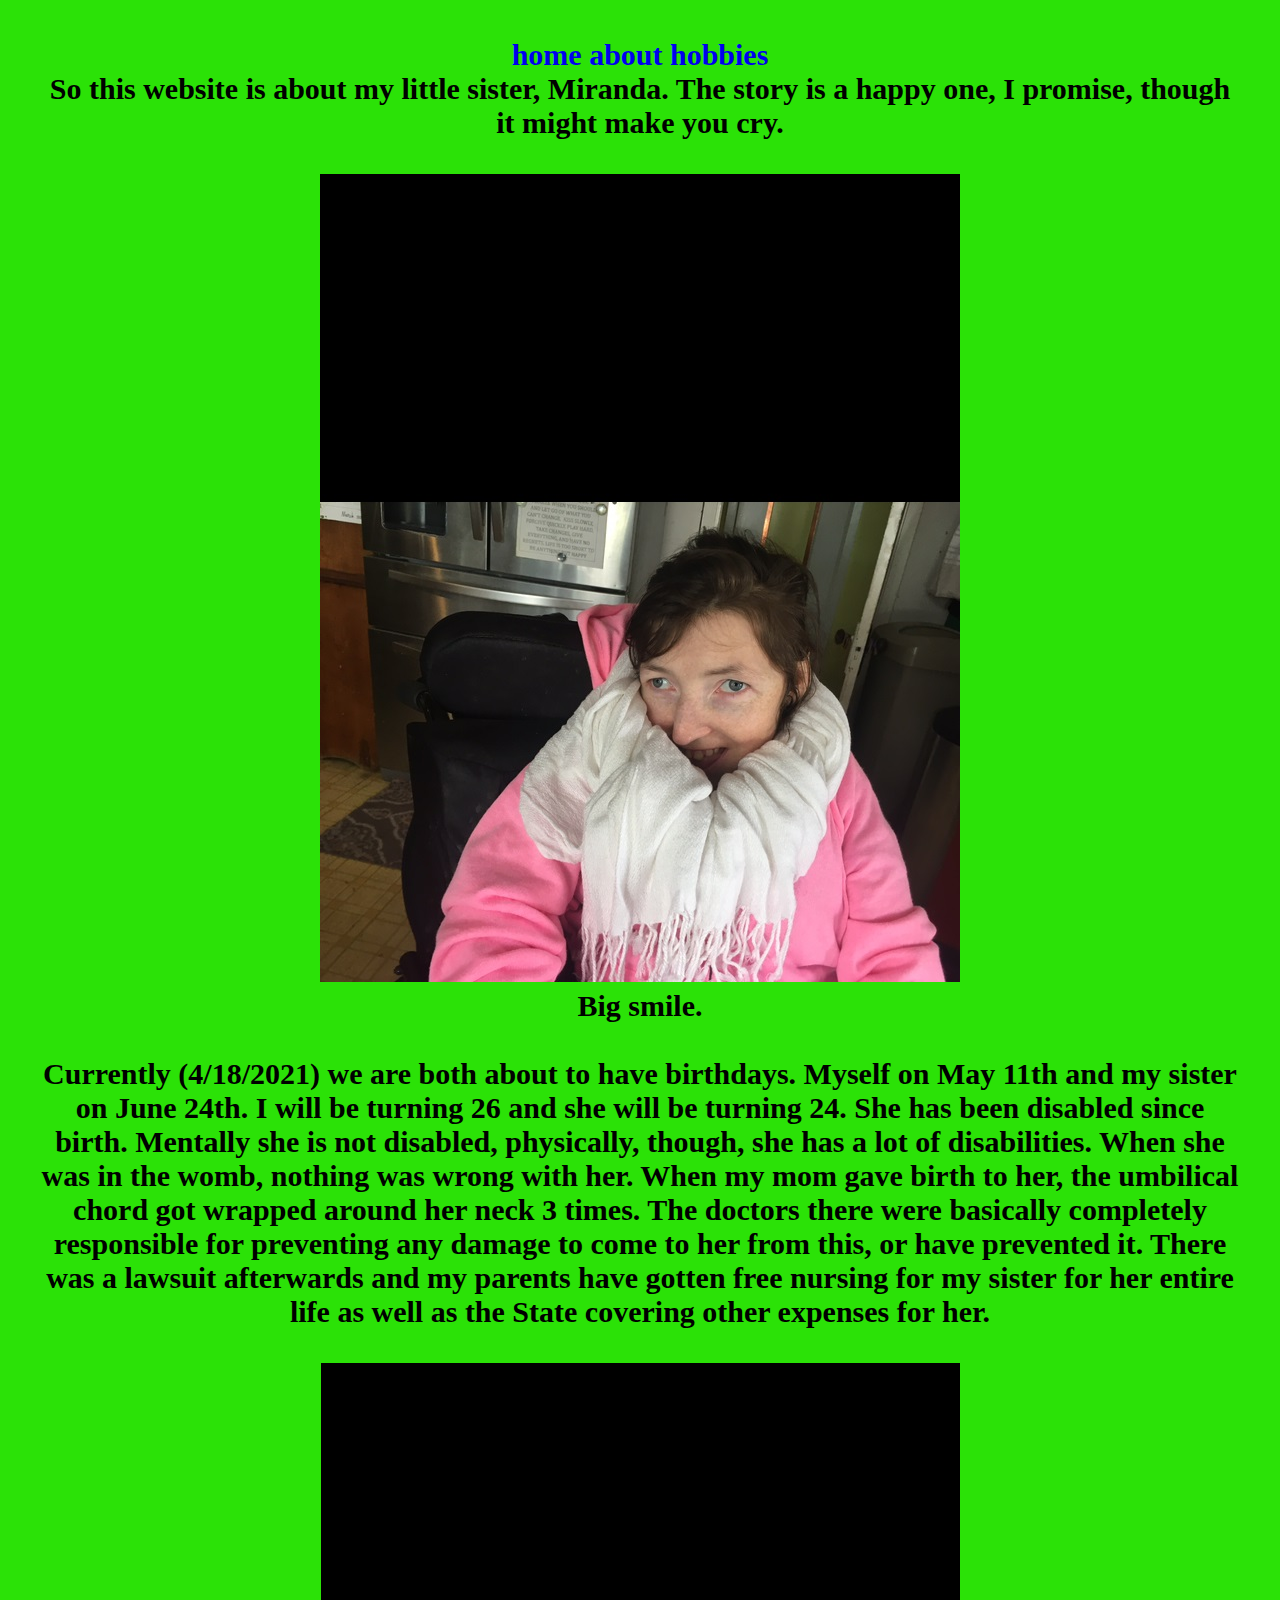
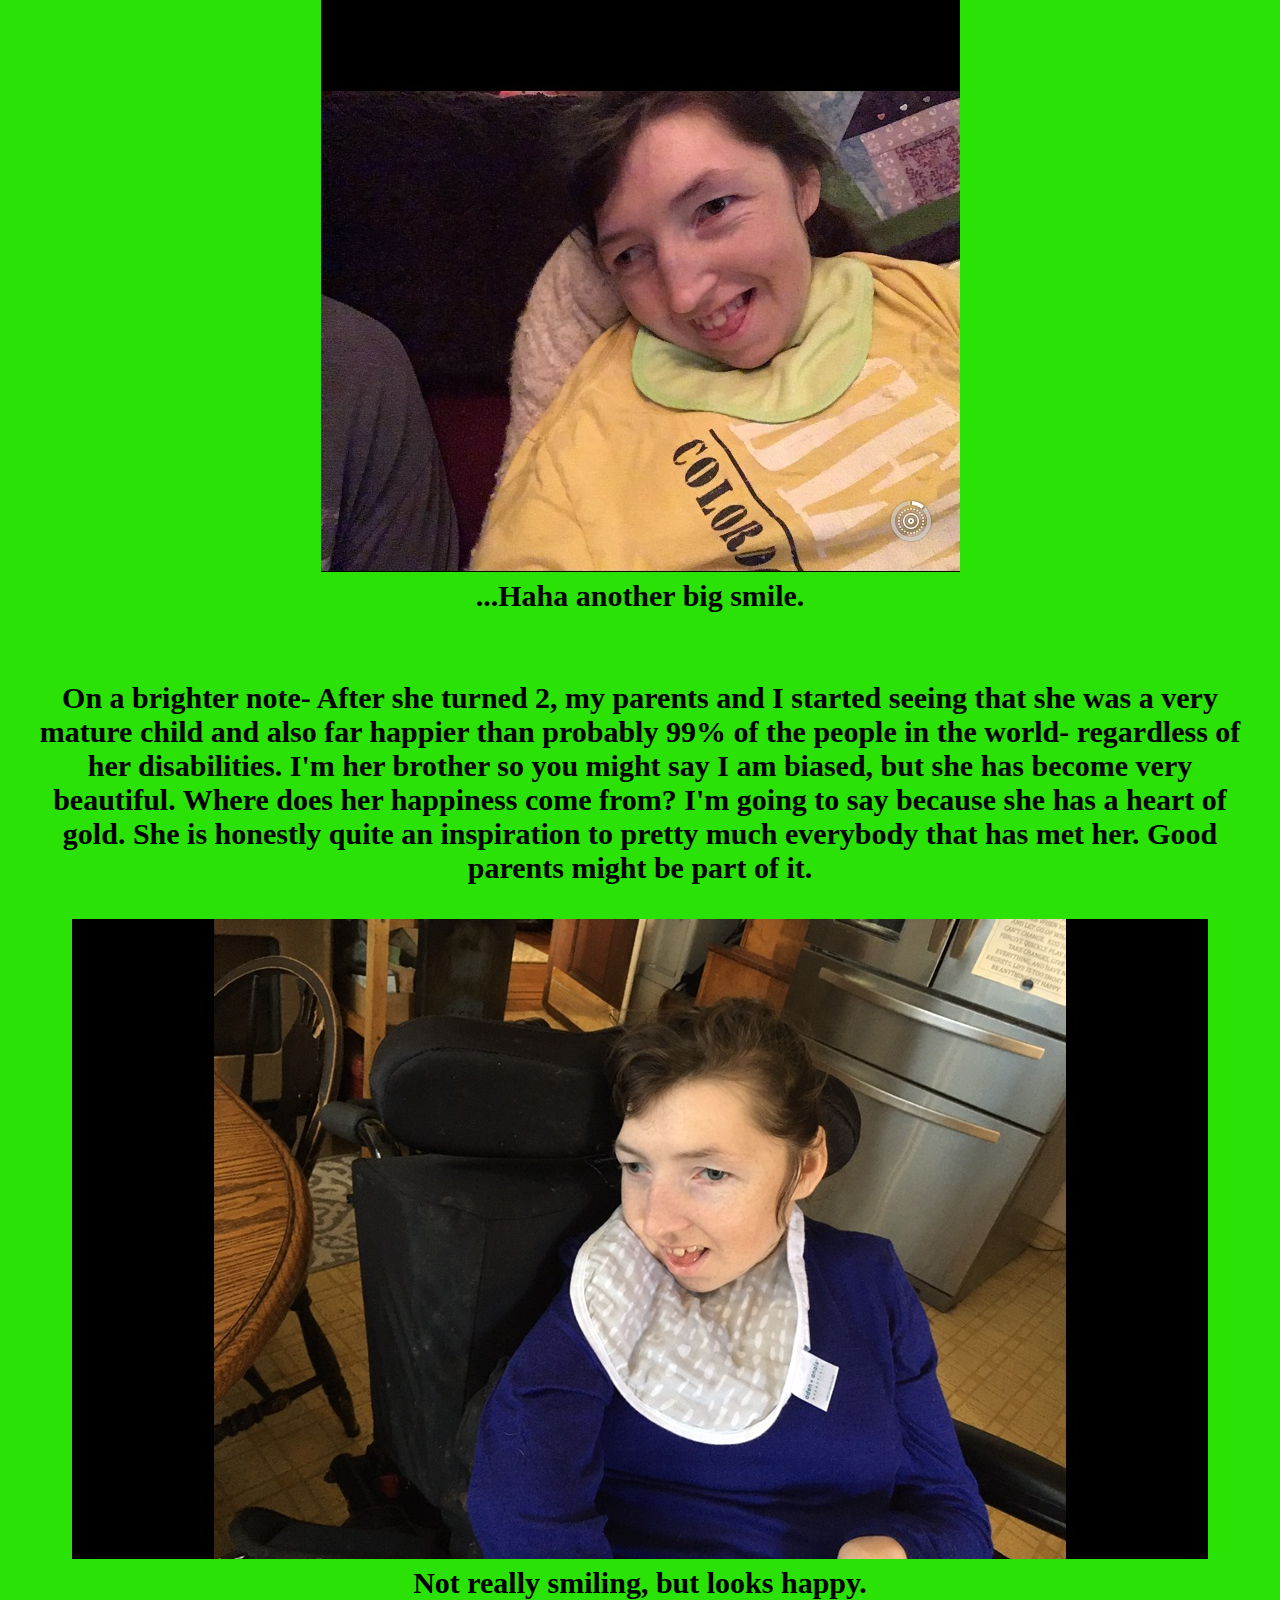
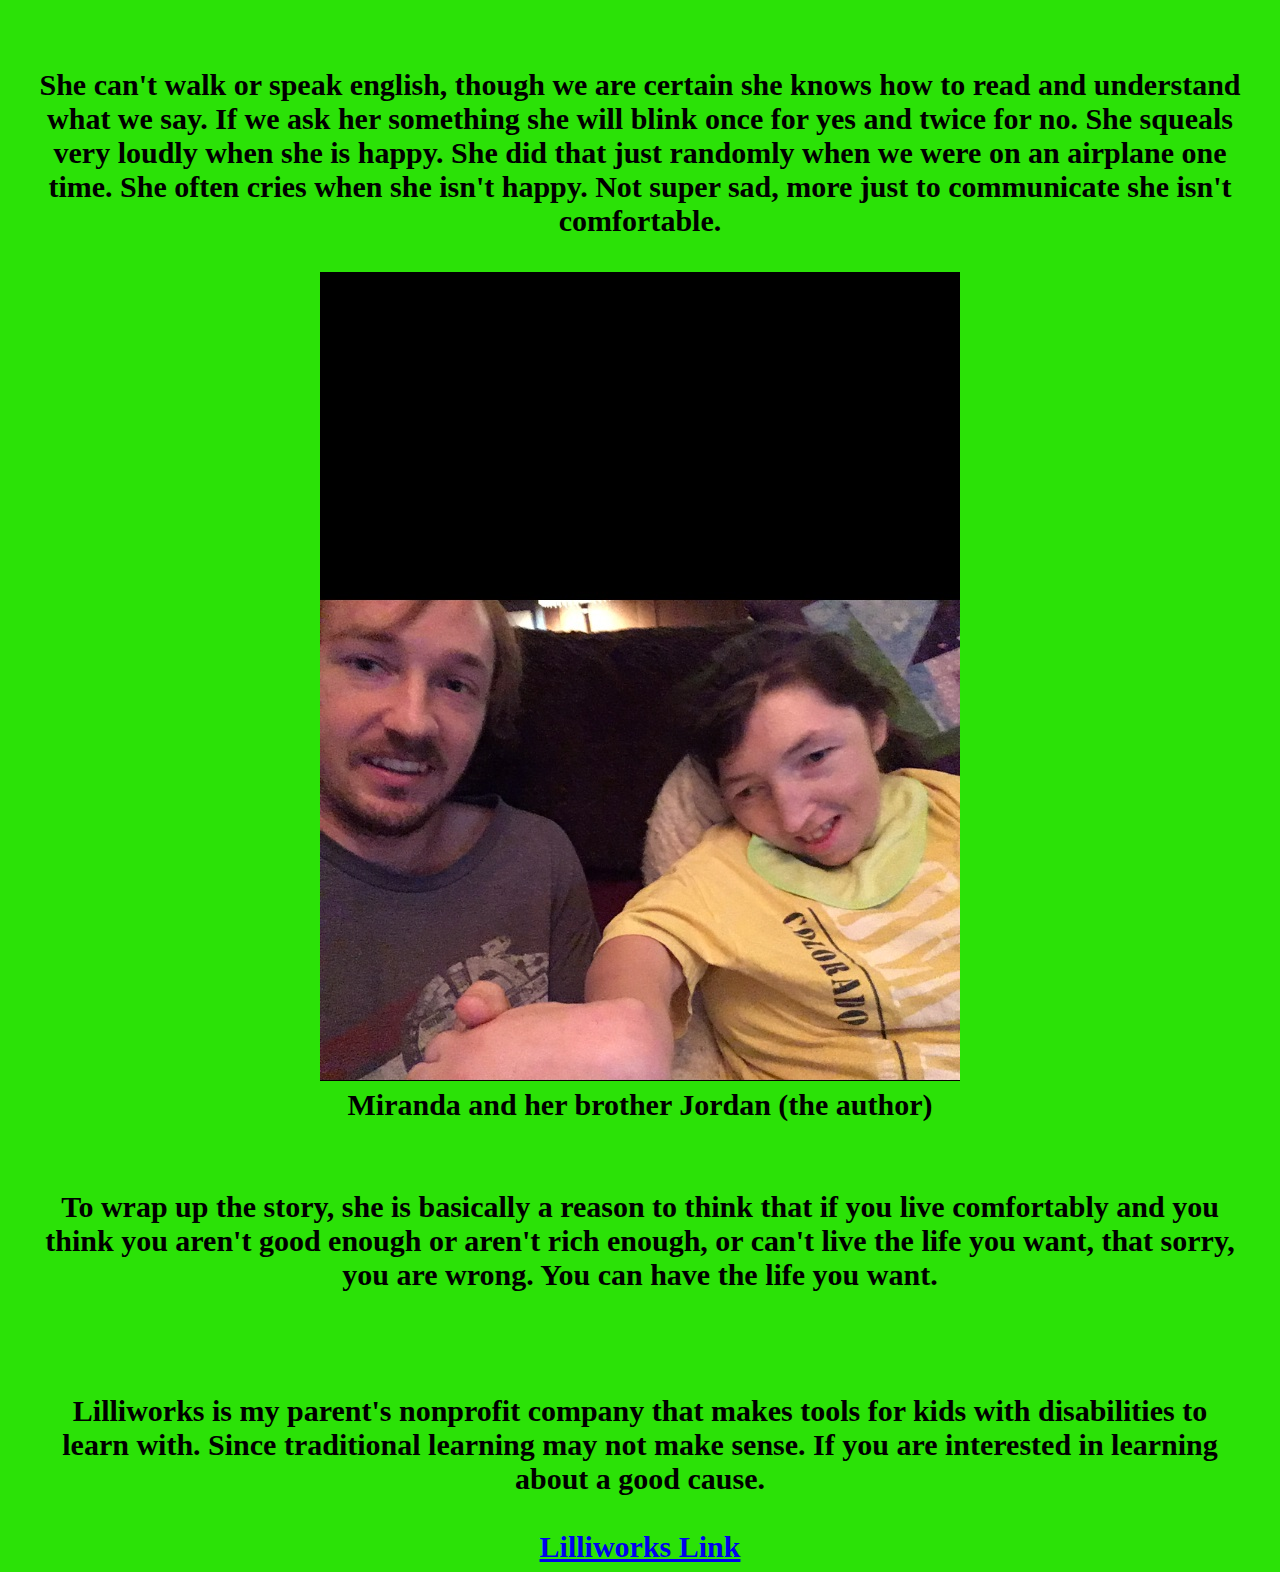
<file: index.html>
<!DOCTYPE html>
<html lang="en">
<meta charset="UTF-8">
<meta name="viewport" content="width=device-width, initial-scale=1">
<link rel="stylesheet" type="text/css" href="biosite.css">
    <title>Miranda, Biosite</title>
</head>
<body>
    <nav>
        <a style="text-decoration: none;" href="biosite.html">home</a>
        <a style="text-decoration: none;" href="about.html">about</a>
        <a style="text-decoration: none;" href="hobbies.html">hobbies</a>
    </nav>
So this website is about my little sister, Miranda. The story is a happy one, I promise, though it might make you cry.
<br>
<br>
<img src="IMG-3839.jpg" alt="Big smile." >
<figcaption>Big smile.</figcaption>
<br>

Currently (4/18/2021) we are both about to have birthdays. Myself on May 11th and my sister on June 24th. I will be turning 26 and she will 
be turning 24. She has been disabled since birth. Mentally she is not disabled, physically, though, she has a lot of disabilities. When she 
was in the womb, nothing was wrong with her. When my mom gave birth to her, the umbilical chord got wrapped around her neck 3 times. The 
doctors there were basically completely responsible for preventing any  damage to come to her from this, or have prevented it. There was a 
lawsuit afterwards and my parents have gotten free nursing for my sister for her entire life as well as the State covering other expenses 
for her. 
<br>
<br>
<img src="IMG-3836.jpg" alt="...Haha another big smile.">
<figcaption>...Haha another big smile.</figcaption>
<br>
<br>
On a brighter note- After she turned 2, my parents and I started seeing that she was a very mature child and also far happier than probably 
99% of the people in the world- regardless of her disabilities. I'm her brother so you might say I am biased, but she has become very
beautiful. Where does her happiness come from? I'm going to say because she has a heart of gold. She is honestly quite an inspiration to 
pretty much everybody that has met her. Good parents might be part of it. 
<br>
<br>
<img src="IMG-3840.jpg" alt="Not really smiling, but looks happy." >
<figcaption>Not really smiling, but looks happy.</figcaption>
<br>
<br>
She can't walk or speak english, though we are certain she knows how to read and understand what we say. If we ask her something she will 
blink once for yes and twice for no. She squeals very loudly when she is happy. She did that just randomly when we were on an airplane one
time. She often cries when she isn't happy. Not super sad, more just to communicate she isn't comfortable. 
<br>
<br>
<img src="IMG-3833.jpg" alt="Miranda and her brother Jordan (the author)" >
<figcaption>Miranda and her brother Jordan (the author)</figcaption>
<br>
<br>
To wrap up the story, she is basically a reason to think that if you live comfortably and you think you aren't good enough or aren't rich
enough, or can't live the life you want, that sorry, you are wrong. You can have the life you want.
<br>
<br>

<br>
<br>
Lilliworks is my parent's nonprofit company that makes tools for kids with disabilities to learn with. Since traditional learning may
not make sense. If you are interested in learning about a good cause.
<br>
<br>
<a href="https://www.lilliworks.org">Lilliworks Link</a>

<br>
</body>
</html>
</file>
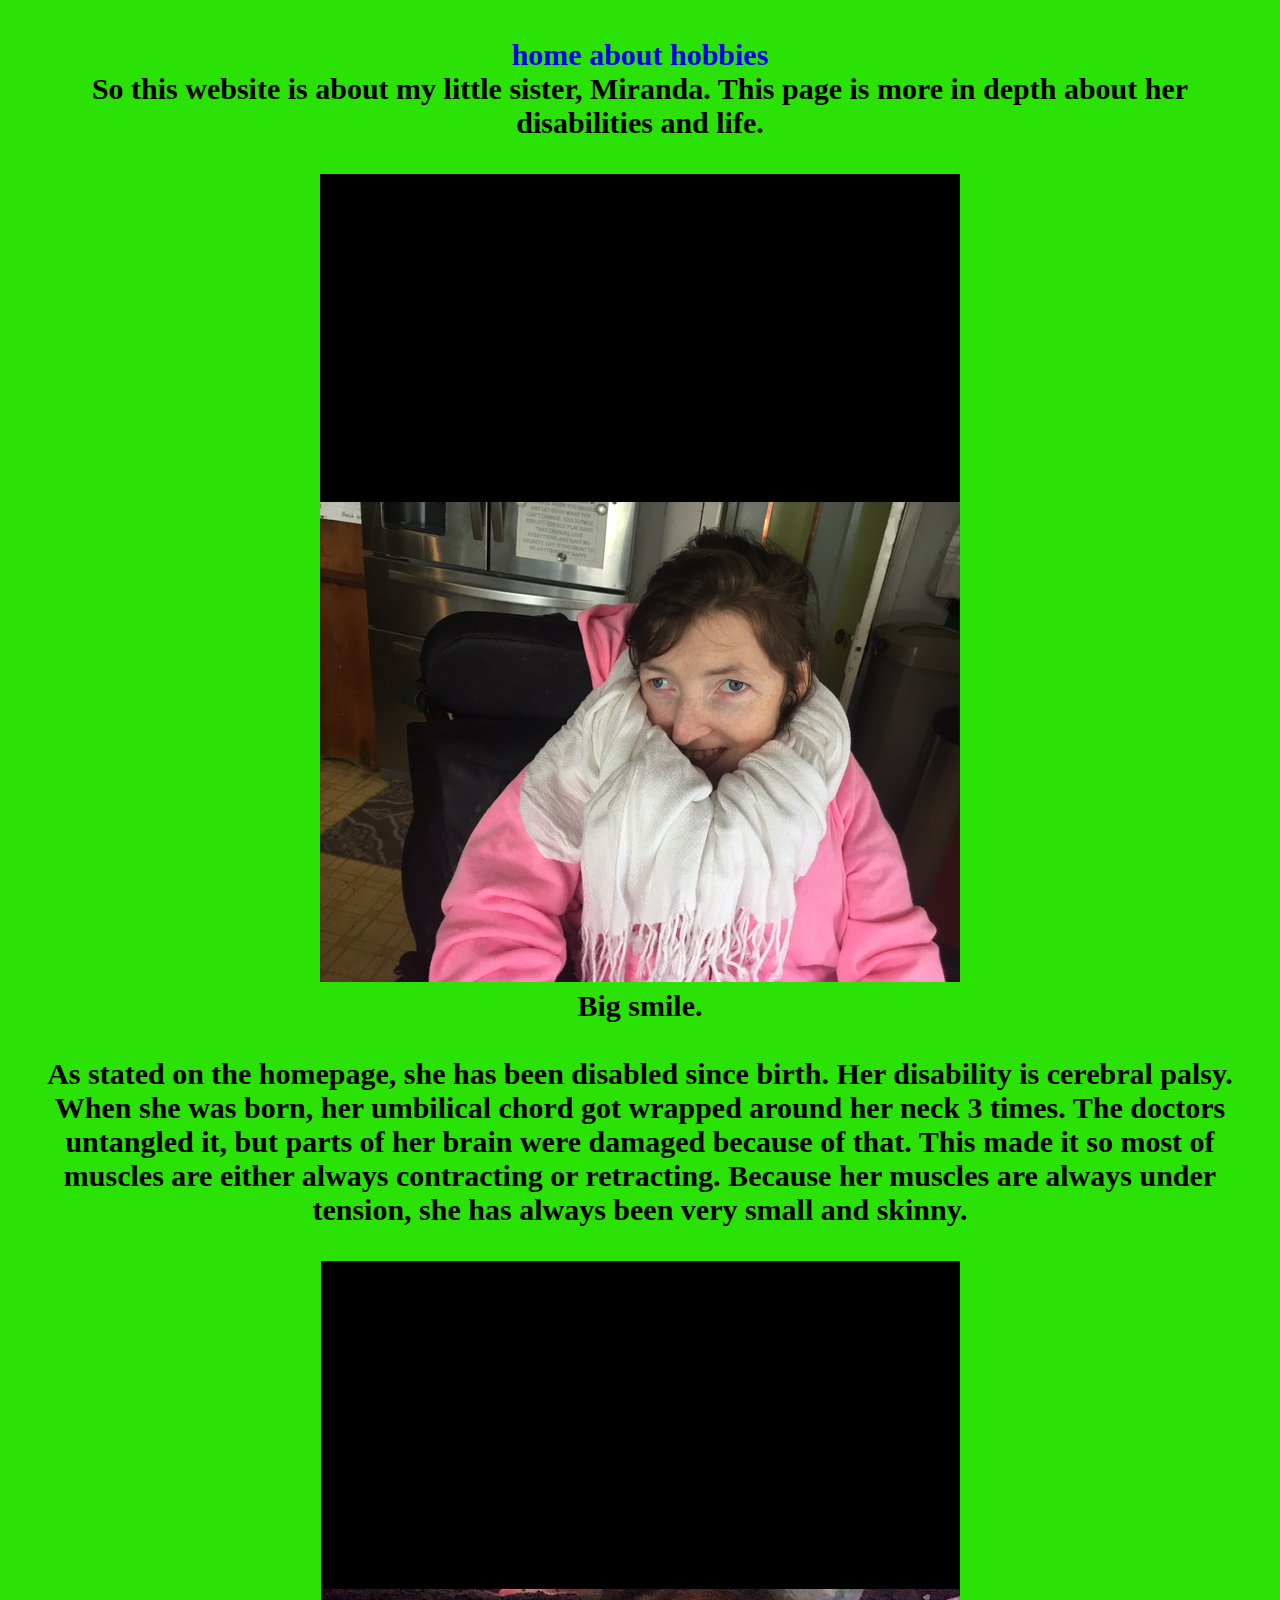
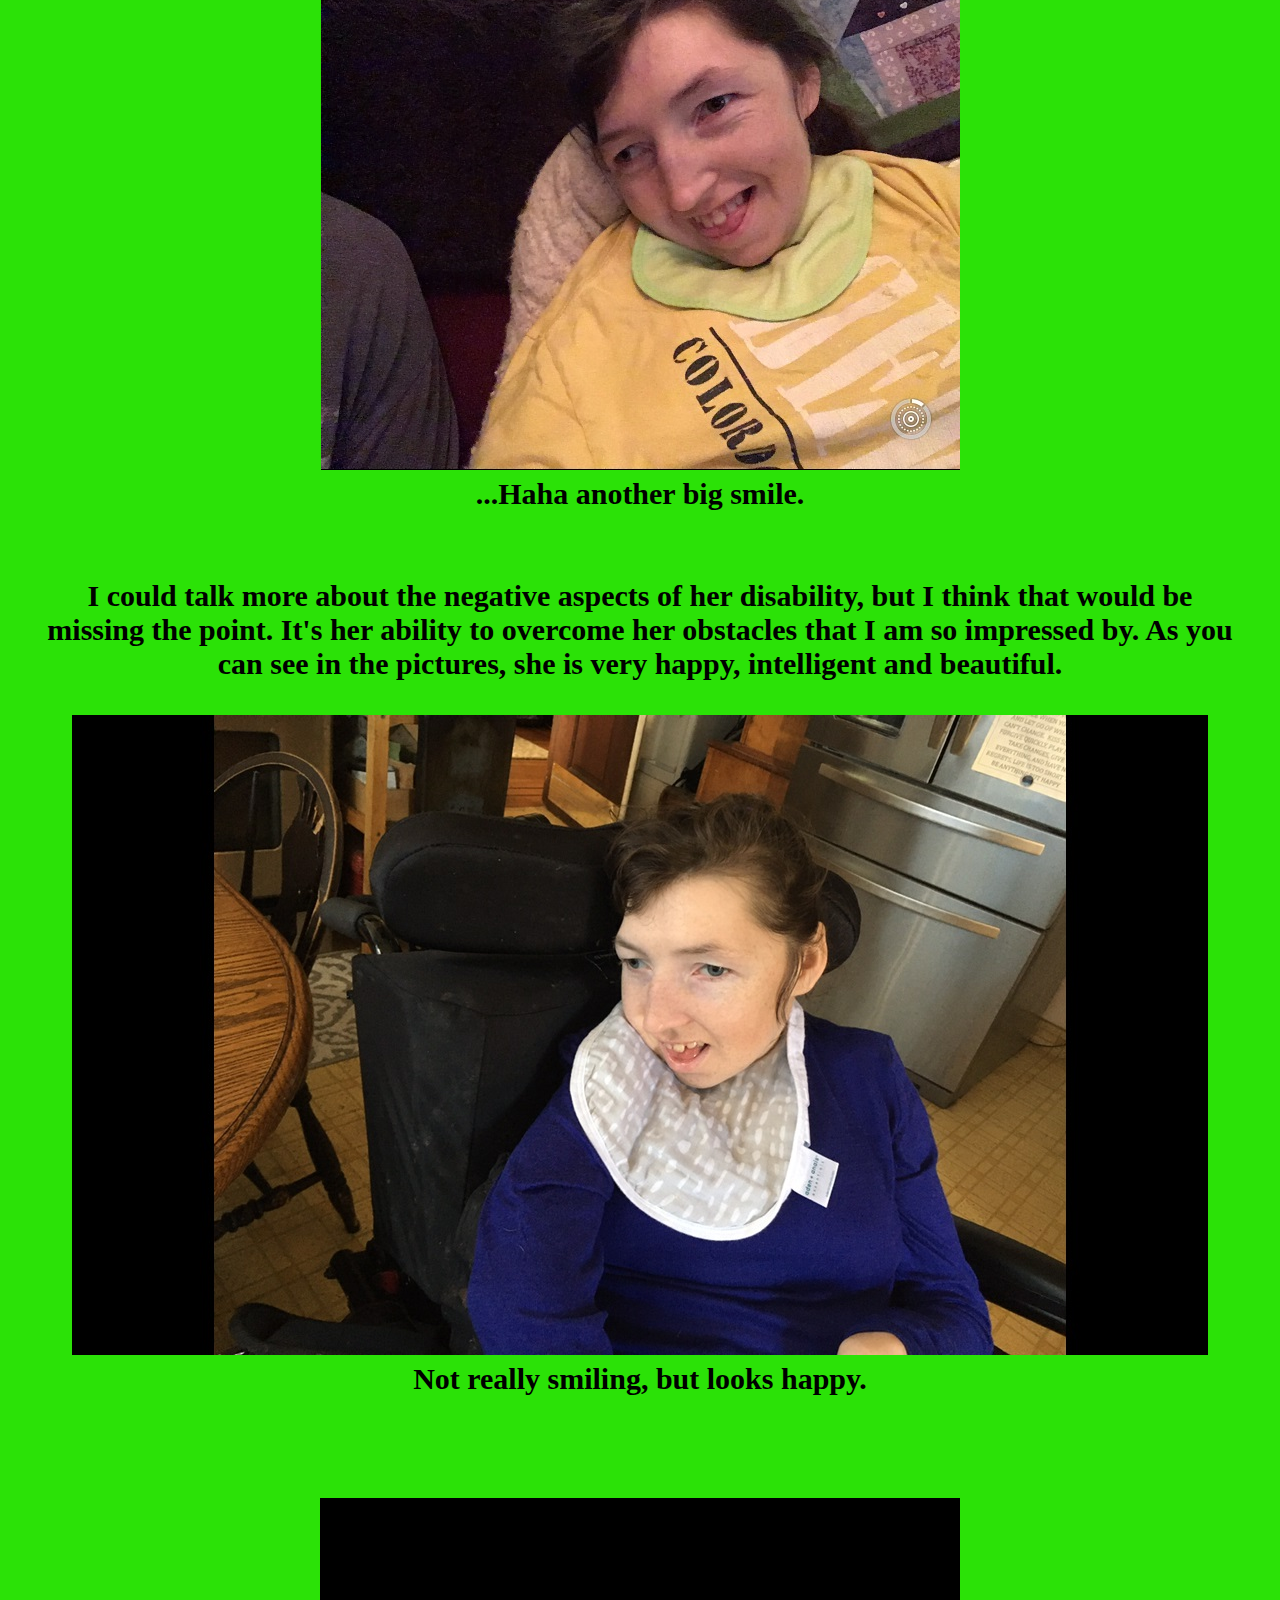
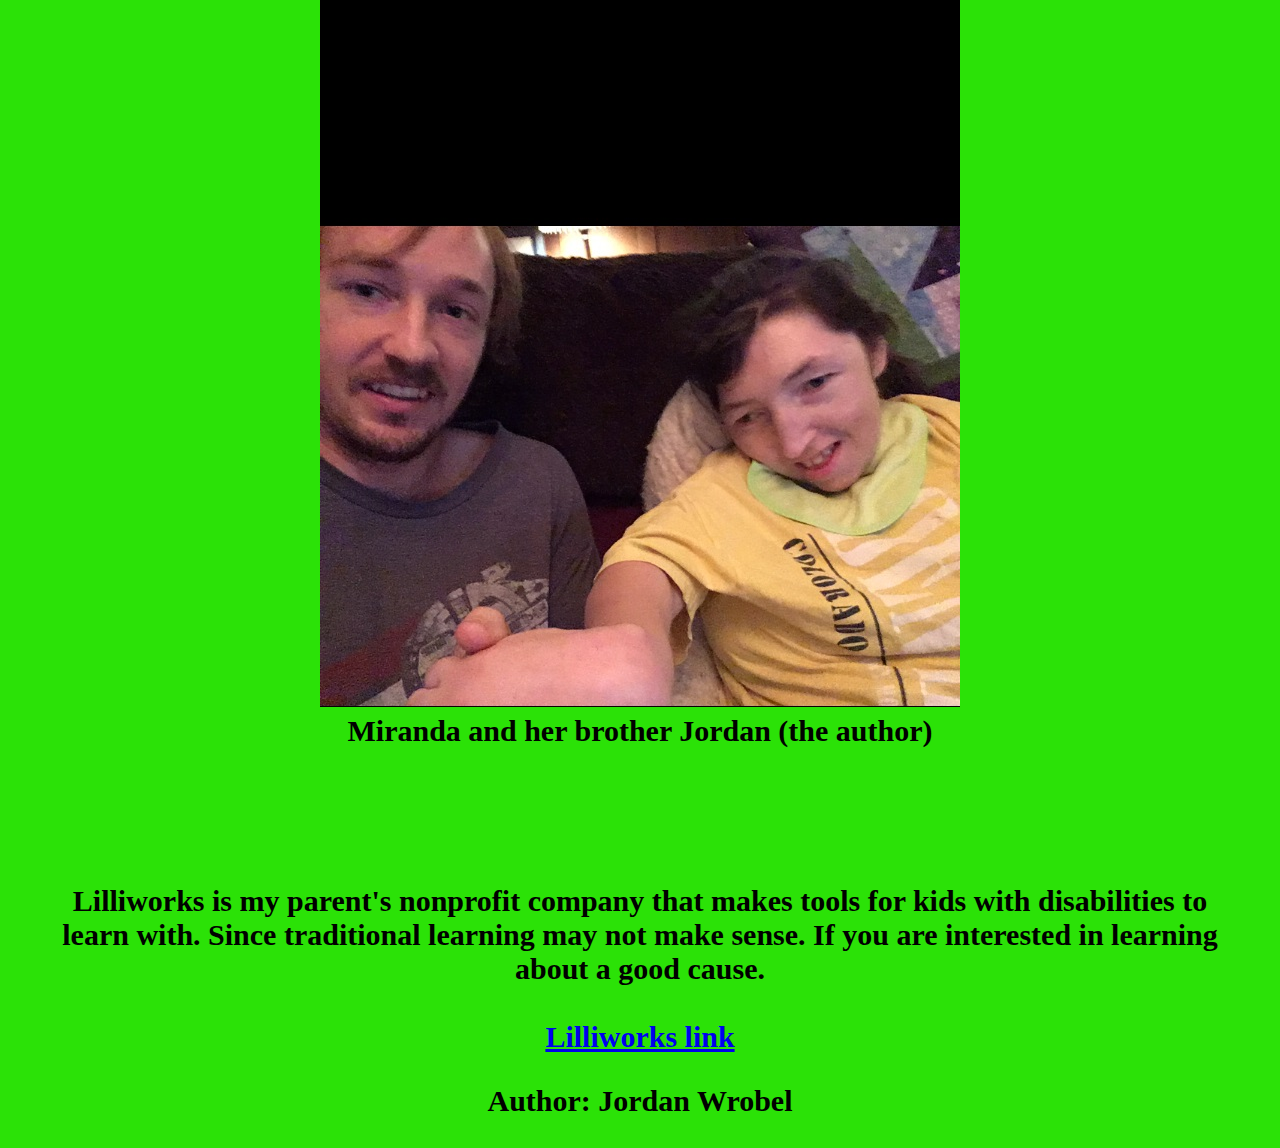
<file: about.html>
<!DOCTYPE html>
<html lang="en">
<meta charset="UTF-8">
<meta name="viewport" content="width=device-width, initial-scale=1">
<link rel="stylesheet" type="text/css" href="biosite.css">
    <title>Miranda, Biosite</title>
</head>
<body>
    <header>
        <nav>
            <a style="text-decoration: none;" href="biosite.html">home</a>
            <a style="text-decoration: none;" href="about.html">about</a>
            <a style="text-decoration: none;" href="hobbies.html">hobbies</a>
        </nav>
    </header>
So this website is about my little sister, Miranda. This page is more in depth about her disabilities and life.
<br>
<br>
<img src="IMG-3839.jpg" alt="0" >
<figcaption>Big smile.</figcaption>
<br>
As stated on the homepage, she has been disabled since birth. Her disability is cerebral palsy. When she was born, her umbilical chord
got wrapped around her neck 3 times. The doctors untangled it, but parts of her brain were damaged because of that. This made it so 
most of muscles are either always contracting or retracting. Because her muscles are always under tension, she has always been very
small and skinny. 
<br>
<br>
<img src="IMG-3836.jpg" alt=".*.">
<figcaption>...Haha another big smile.</figcaption>
<br>
<br>
I could talk more about the negative aspects of her disability, but I think that would be missing the point. It's her ability to overcome
her obstacles that I am so impressed by. As you can see in the pictures, she is very happy, intelligent and beautiful. 
<br>
<br>
<img src="IMG-3840.jpg" alt=".1." >
<figcaption>Not really smiling, but looks happy.</figcaption>
<br>
<br>
<br>
<img src="IMG-3833.jpg" alt="*0*" >
<figcaption>Miranda and her brother Jordan (the author)</figcaption>
<br>
<br>

<br>
<br>
Lilliworks is my parent's nonprofit company that makes tools for kids with disabilities to learn with. Since traditional learning may
not make sense. If you are interested in learning about a good cause.
<br>
<br>
<a href="https://www.lilliworks.org">Lilliworks link</a>
<br>
<footer>
    <p>Author: Jordan Wrobel</p>
</footer>
</body>
</html>
</file>
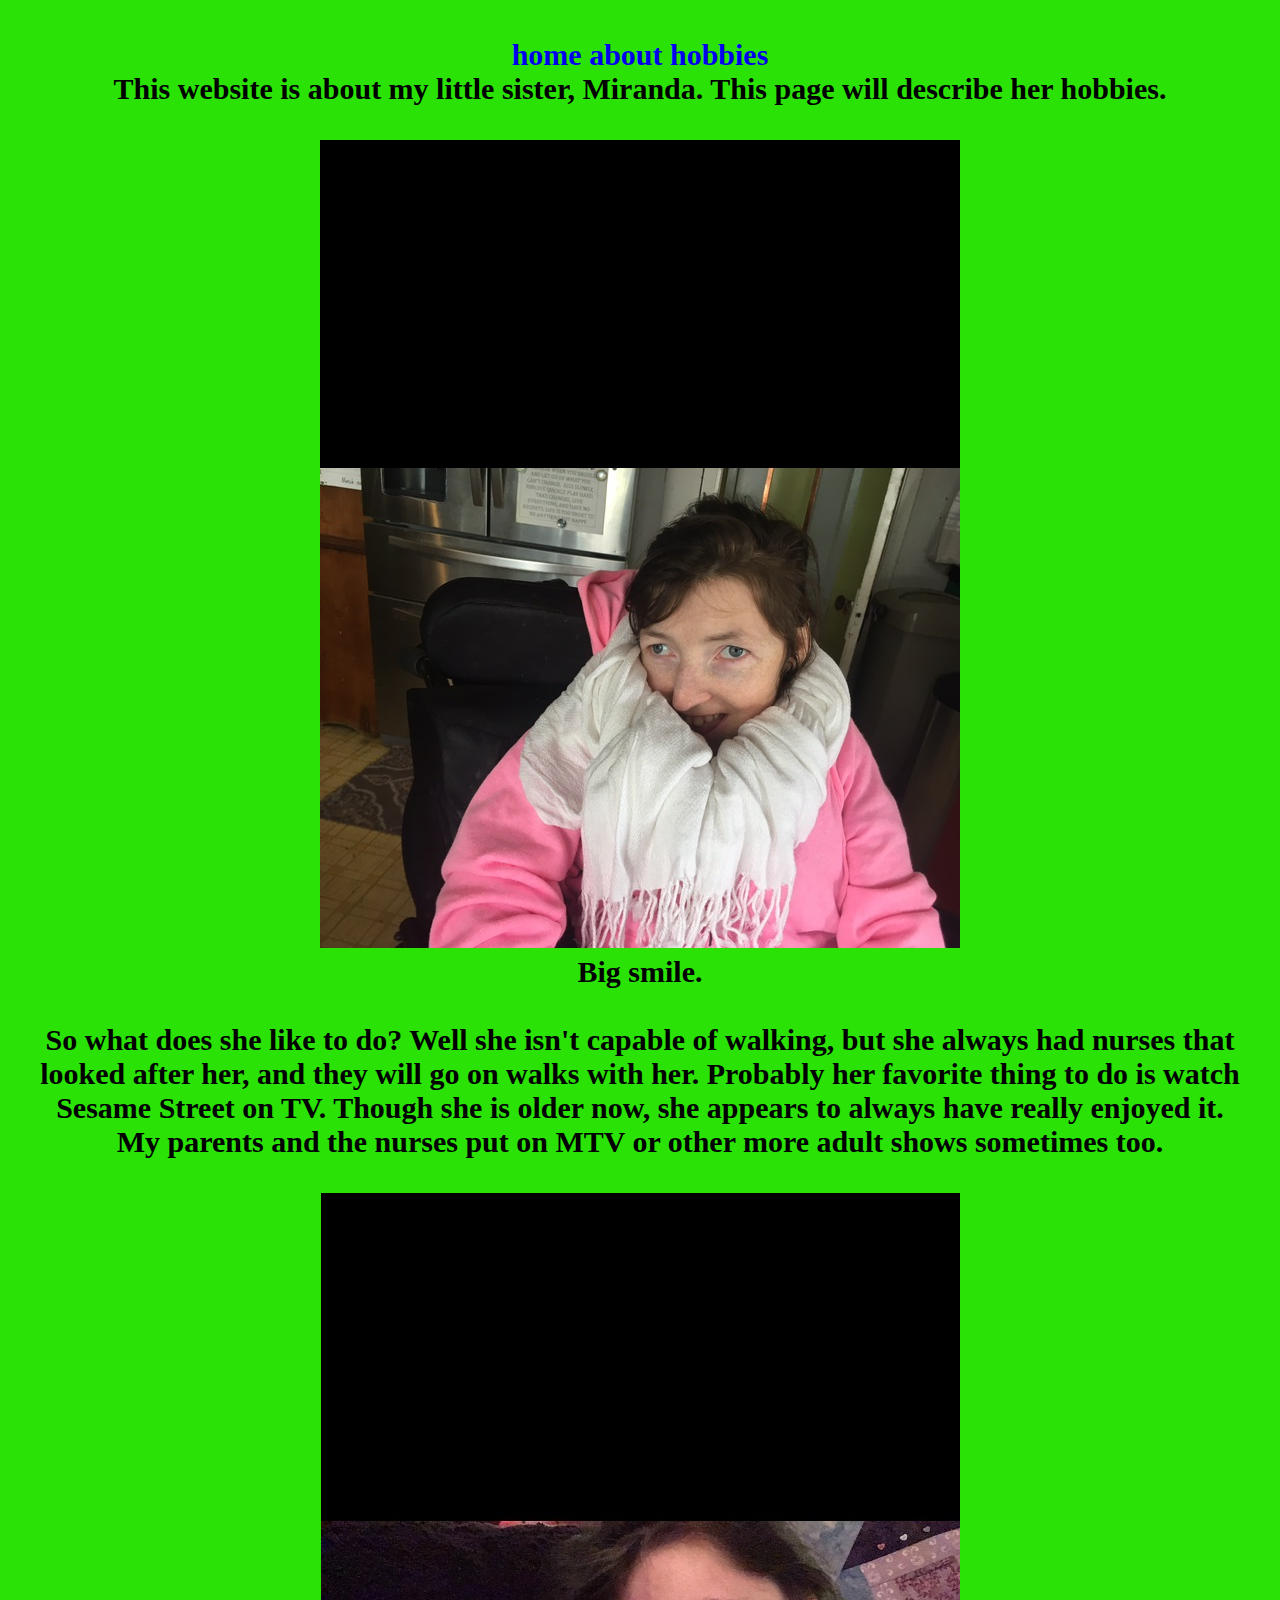
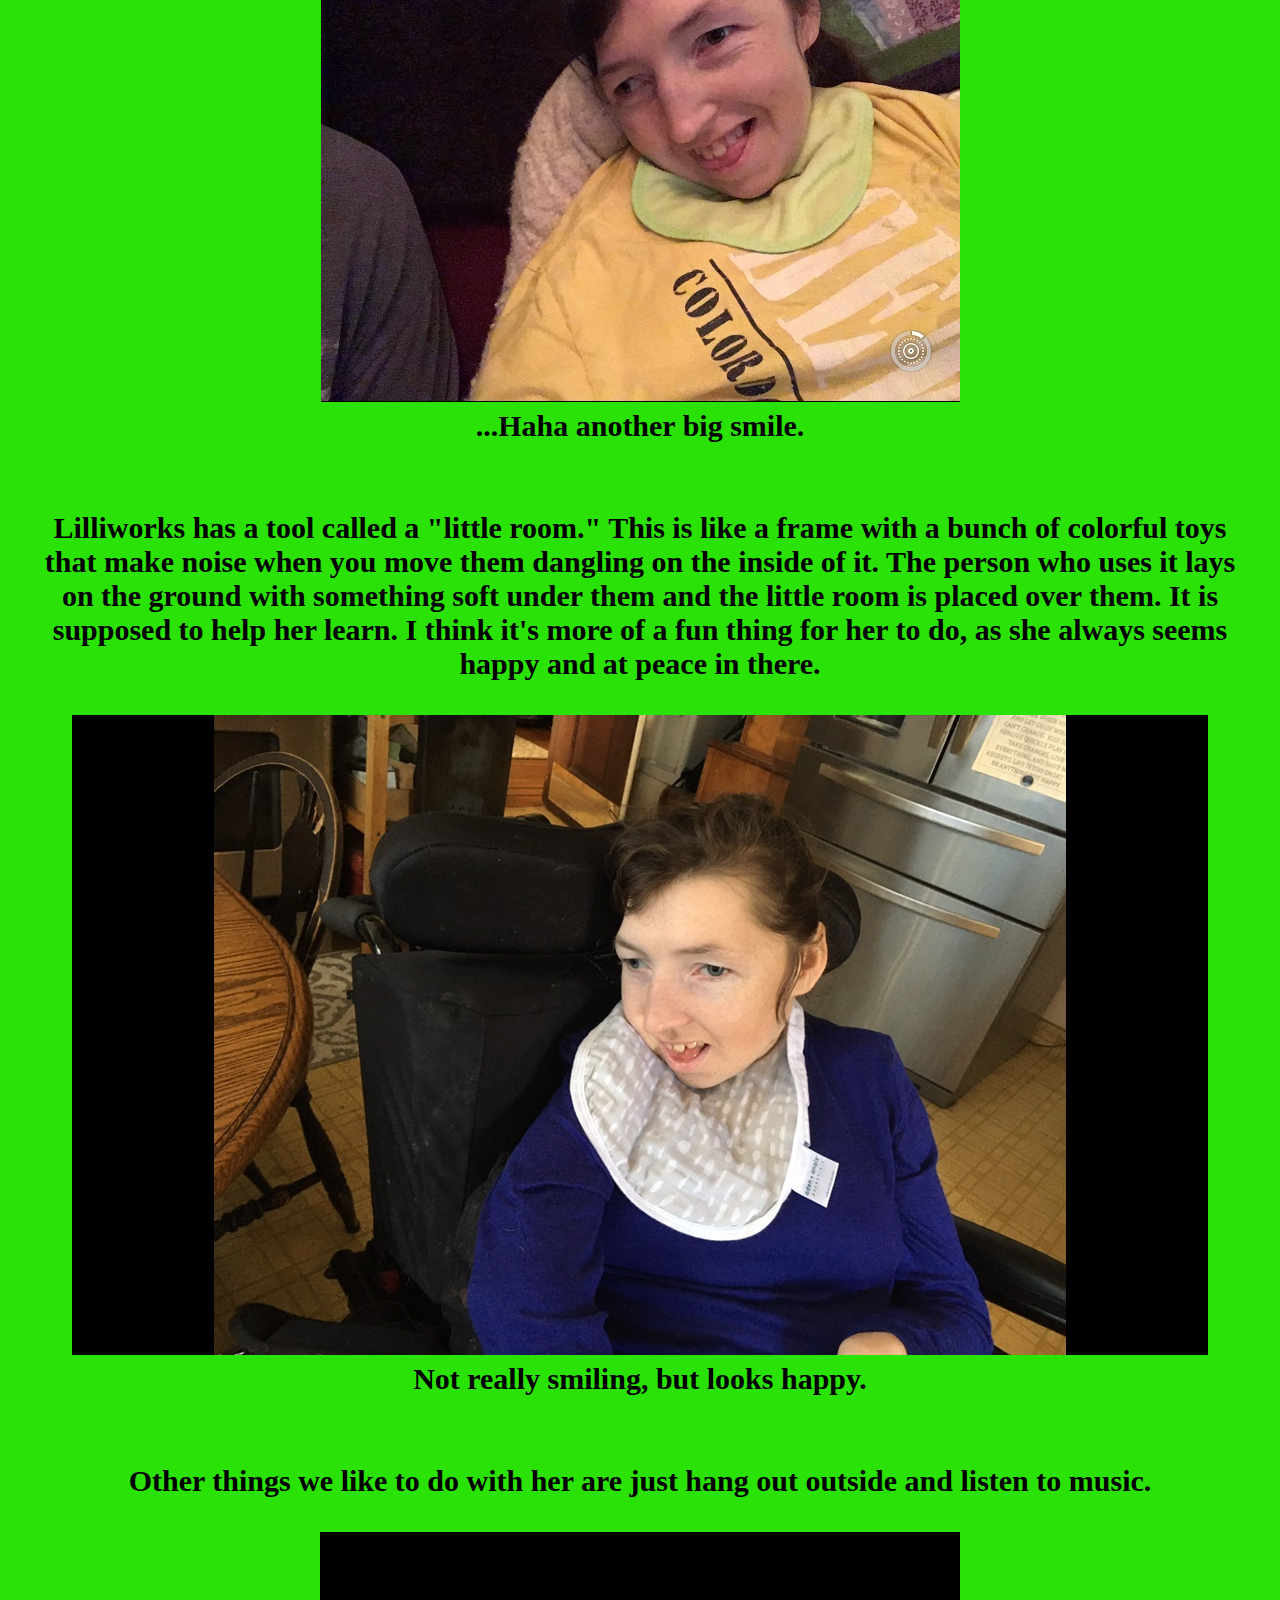
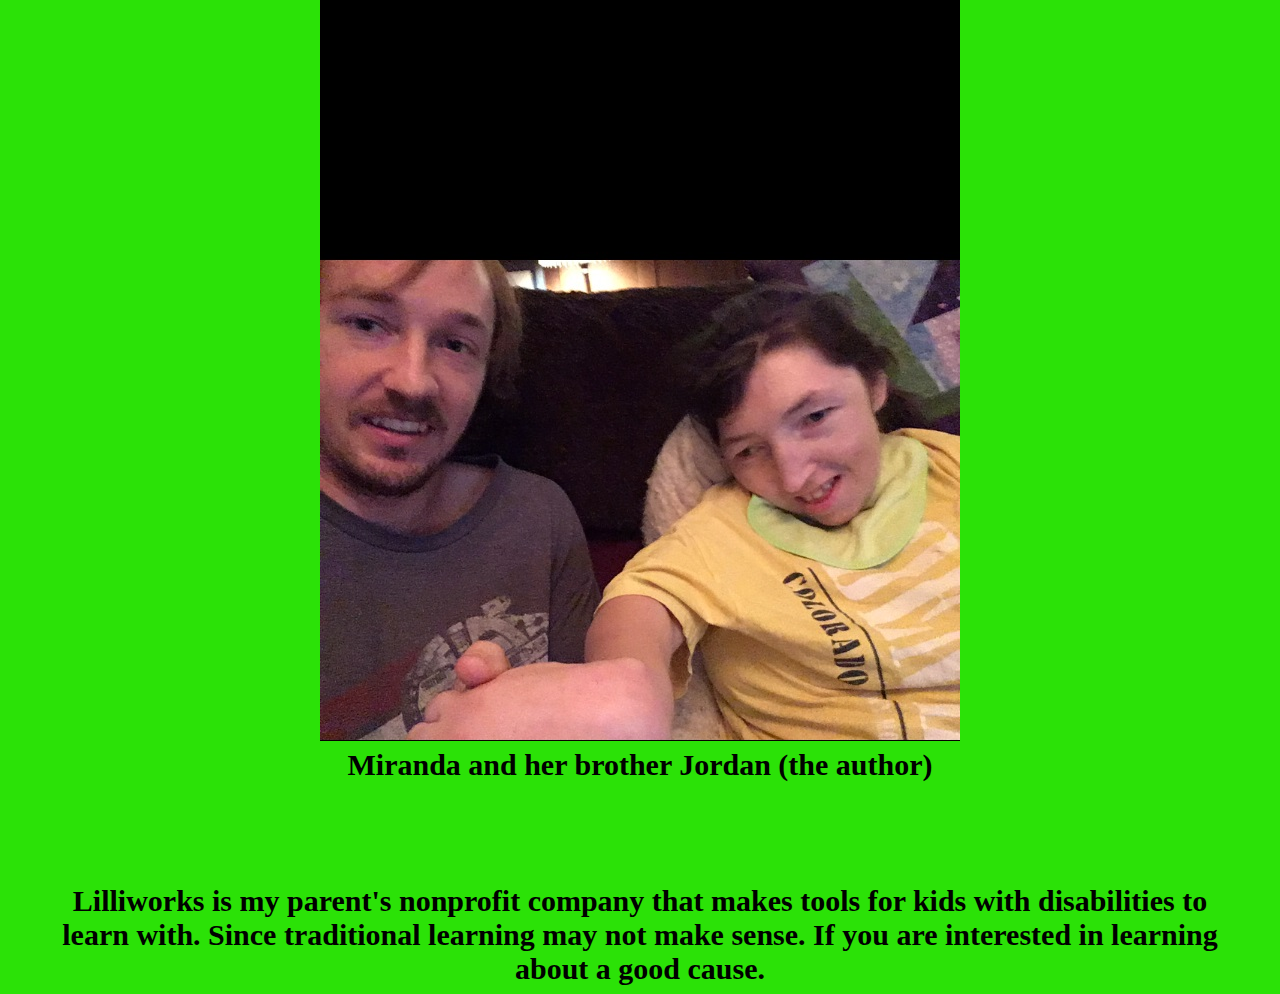
<file: hobbies.html>
<!DOCTYPE html>
<html lang="en">
<meta charset="UTF-8">
<meta name="viewport" content="width=device-width, initial-scale=1">
<link rel="stylesheet" type="text/css" href="biosite.css">
    <title>Miranda, Biosite</title>
</head>
<body>
    <header>
        <nav>
            <a style="text-decoration: none;" href="biosite.html">home</a>
            <a style="text-decoration: none;" href="about.html">about</a>
            <a style="text-decoration: none;" href="hobbies.html">hobbies</a>
        </nav>
    </header>
This website is about my little sister, Miranda. This page will describe her hobbies.
<br>
<br>
<img src="IMG-3839.jpg" alt="0" >
<figcaption>Big smile.</figcaption>
<br>
So what does she like to do? Well she isn't capable of walking, but she always had nurses that looked after her, and they
will go on walks with her. Probably her favorite thing to do is watch Sesame Street on TV. Though she is older now, she
appears to always have really enjoyed it. My parents and the nurses put on MTV or other more adult shows sometimes too.
<br>
<br>
<img src="IMG-3836.jpg" alt=".*.">
<figcaption>...Haha another big smile.</figcaption>
<br>
<br>
Lilliworks has a tool called a "little room." This is like a frame with a bunch of colorful toys that make noise when you 
move them dangling on the inside of it. The person who uses it lays on the ground with something soft under them and the 
little room is placed over them. It is supposed to help her learn. I think it's more of a fun thing for her to do, as she
always seems happy and at peace in there.
<br>
<br>
<img src="IMG-3840.jpg" alt=".1." >
<figcaption>Not really smiling, but looks happy.</figcaption>
<br>
<br>
Other things we like to do with her are just hang out outside and listen to music.
<br>
<br>
<img src="IMG-3833.jpg" alt="*0*" >
<figcaption>Miranda and her brother Jordan (the author)</figcaption>
<br>
<br>
<br>
Lilliworks is my parent's nonprofit company that makes tools for kids with disabilities to learn with. Since traditional learning may
not make sense. If you are interested in learning about a good cause.
<a href="https://www.lilliworks.org" target="_blank"></a>
<br>
</body>
</html>
</file>
<file: biosite.css>
html, body {
    font-family: 'Times New Roman', Times, serif;
    font-size: 30px;
    color: black;
    font-weight: bold;
    background-color: #2be207;
    padding-left: 15px;
    padding-right: 15px;
    padding-top: 15px;
    text-align: center;
}
</file>
